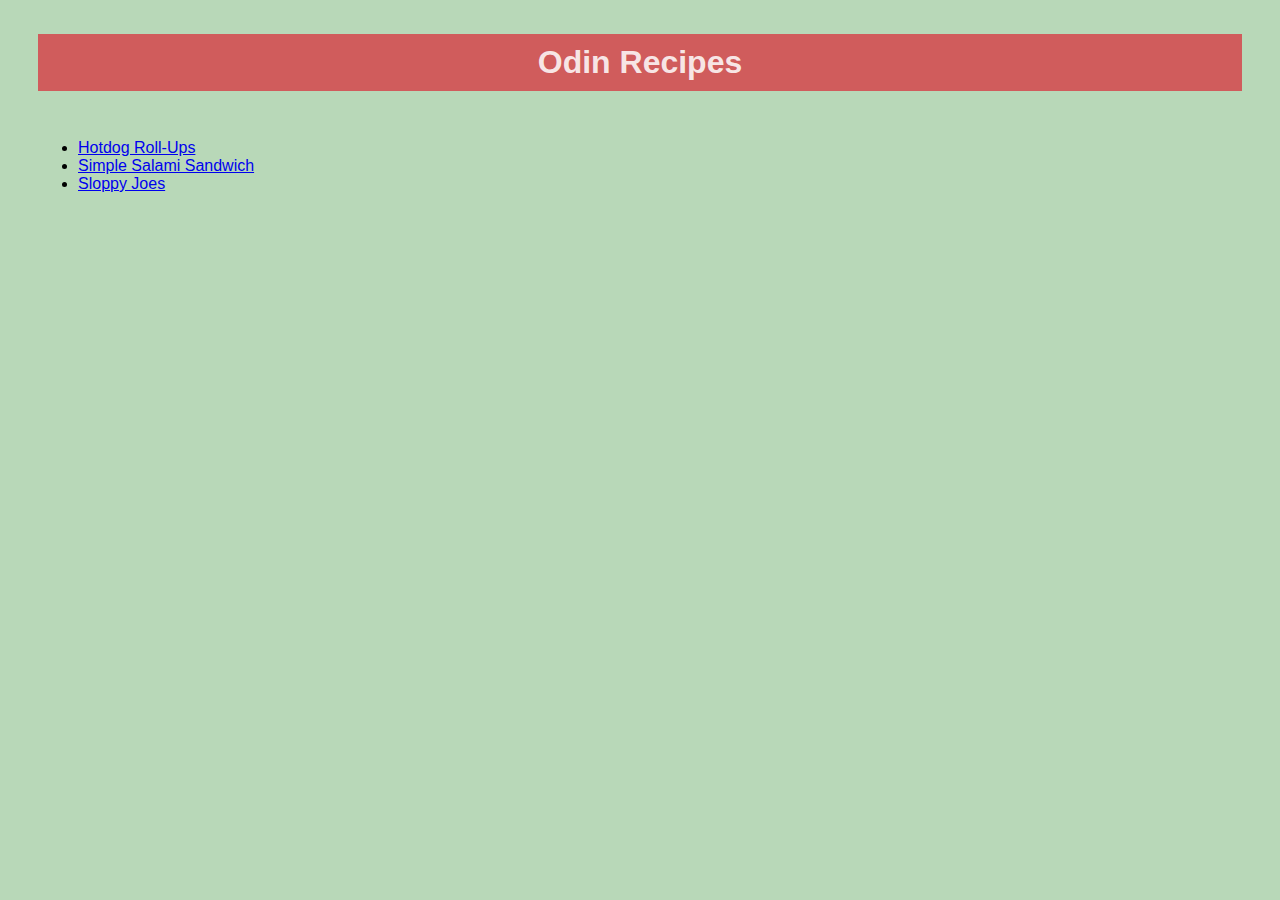
<file: index.html>
<!DOCTYPE html>
<html lang="en">
<head>
    <meta charset="UTF-8">
    <meta name="viewport" content="width=device-width, initial-scale=1.0">
    <title>Odin Recipes</title>
    <link rel="stylesheet" href="./styles.css">
</head>
<body>
    <div class="title">
        <h1>Odin Recipes</h1>
    </div>
    
    <div class="nav">
        <ul>
            <li><a href="./recipes/hotdog-roll-ups.html">Hotdog Roll-Ups</a></li>
            <li><a href="./recipes/simple-salami-sandwich.html">Simple Salami Sandwich</a></li>
            <li><a href="./recipes/sloppy-joes.html">Sloppy Joes</a></li>
        </ul>
    </div>
</body>
</html>
</file>
<file: styles.css>
body {
    font-family: Helvetica, Arial, sans-serif;
    background-color: rgb(184, 216, 184);
}

div {
    padding: 5px 30px;
}

img {
    width: 400px;
    height: auto;
}

h1, h2, h3 {
    color: rgba(255, 255, 255, 0.861);
    padding: 10px;
}

h1 {
    background-color: rgb(208, 92, 92);
    text-align: center;
}

h2 {
    background-color: rgb(209, 138, 138);
}

h3 {
    background-color: rgb(203, 164, 164);
}
</file>
